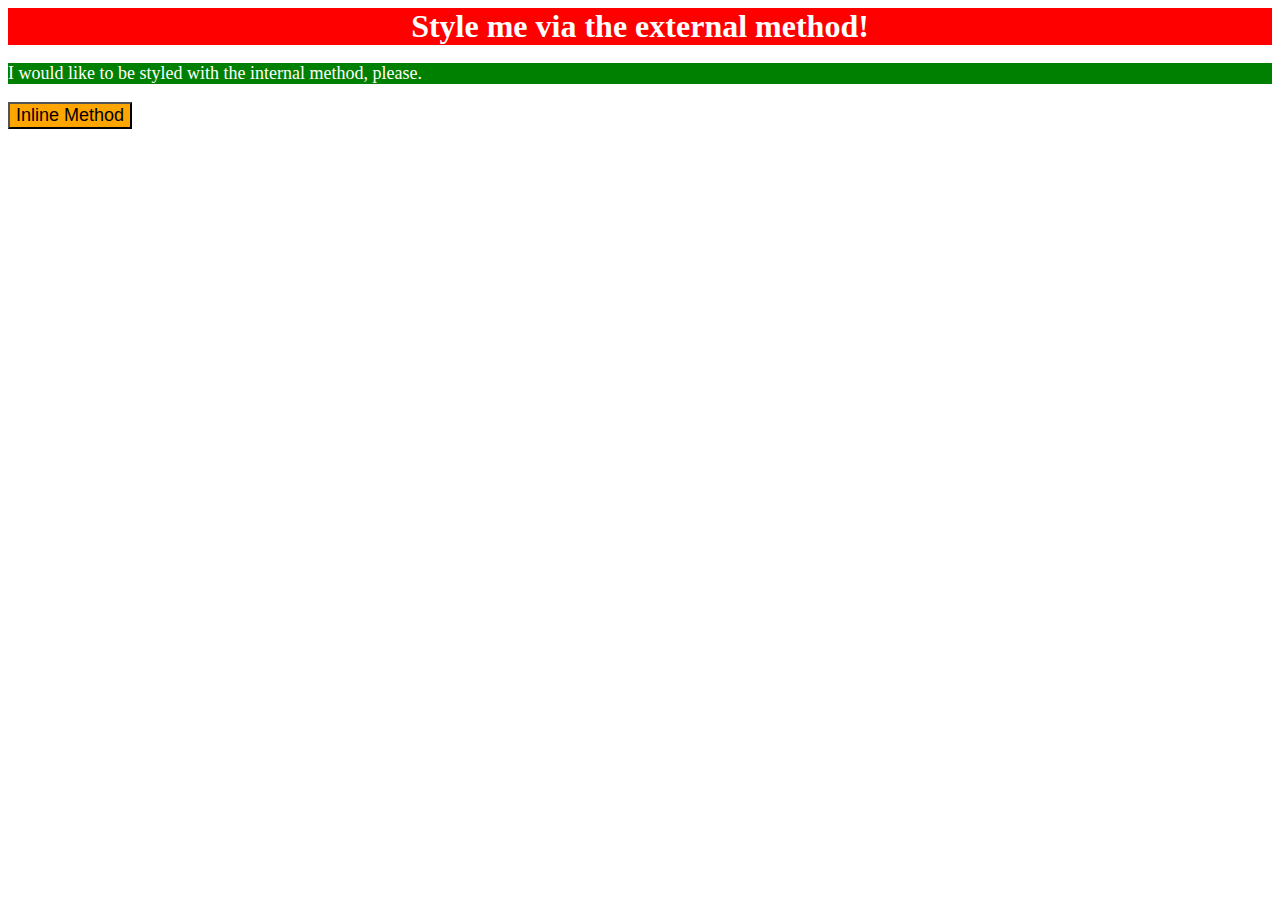
<file: foundations/01-css-methods/index.html>
<!DOCTYPE html>
<html lang="en">
  <head>
    <meta charset="UTF-8">
    <meta http-equiv="X-UA-Compatible" content="IE=edge">
    <meta name="viewport" content="width=device-width, initial-scale=1.0">
    <link rel="stylesheet" href="css/styles.css">
    <style>
      p {
        background: green;
        color: white;
        font-size: 18px;
      }
    </style>
    <title>Methods for Adding CSS</title>
  </head>
  <body>
    <div>Style me via the external method!</div>
    <p>I would like to be styled with the internal method, please.</p>
    <button style="background: orange; font-size: 18px;">Inline Method</button>
  </body>
</html>
</file>
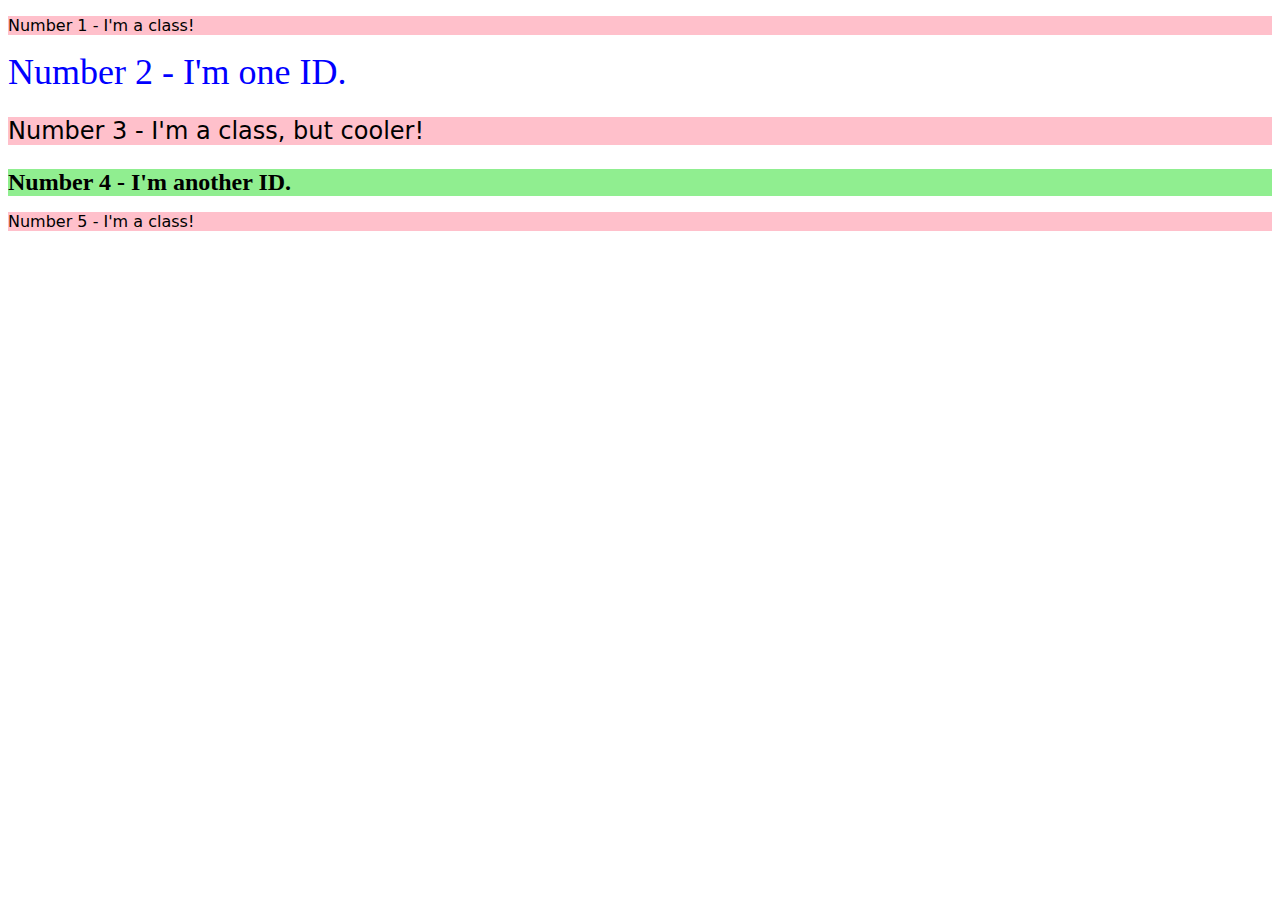
<file: foundations/02-class-id-selectors/index.html>
<!DOCTYPE html>
<html lang="en">
  <head>
    <meta charset="UTF-8">
    <meta http-equiv="X-UA-Compatible" content="IE=edge">
    <meta name="viewport" content="width=device-width, initial-scale=1.0">
    <title>Class and ID Selectors</title>
    <link rel="stylesheet" href="css/styles.css">
  </head>
  <body>
    <p class="odd-element">Number 1 - I'm a class!</p>
    <div id="second-element">Number 2 - I'm one ID.</div>
    <p class="odd-element" id="third-element">Number 3 - I'm a class, but cooler!</p>
    <div id="fourth-element">Number 4 - I'm another ID.</div>
    <p class="odd-element">Number 5 - I'm a class!</p>
  </body>
</html>
</file>
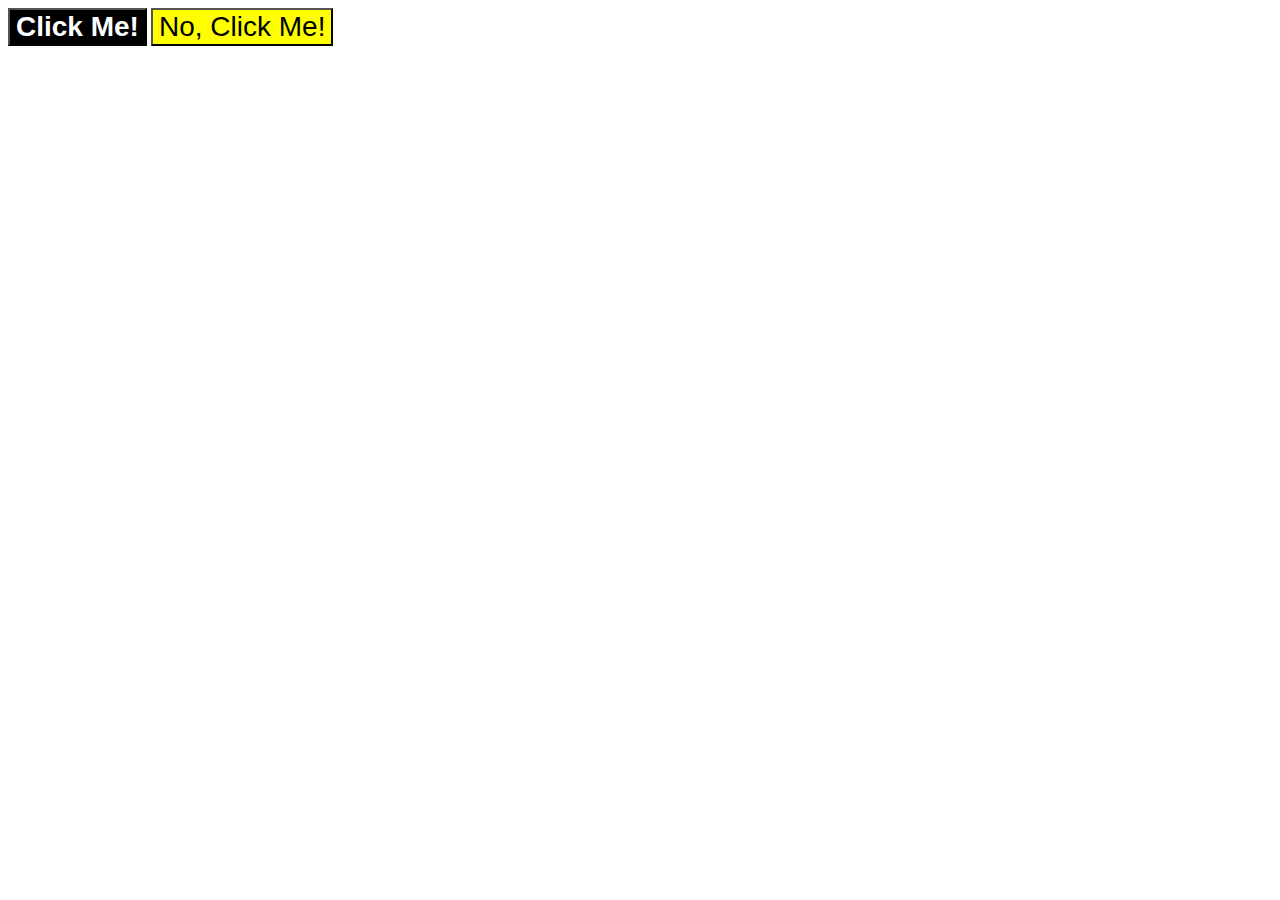
<file: foundations/03-grouping-selectors/index.html>
<!DOCTYPE html>
<html lang="en">
  <head>
    <meta charset="UTF-8">
    <meta http-equiv="X-UA-Compatible" content="IE=edge">
    <meta name="viewport" content="width=device-width, initial-scale=1.0">
    <title>Grouping Selectors</title>
    <link rel="stylesheet" href="style.css">
  </head>
  <body>
    <button class="first-element">Click Me!</button>
    <button class="second-element">No, Click Me!</button>
  </body>
</html>
</file>
<file: foundations/01-css-methods/css/styles.css>
div {
	background-color: red;
	color: white;
	font-size: 32px;
	text-align: center;
	font-weight: bold;
}
</file>
<file: foundations/02-class-id-selectors/css/styles.css>
.odd-element {
	background-color: pink;
	font-family: Verdana, "DejaVu Sans", sans-serif;
}

#second-element {
	color: blue;
	font-size: 36px;
}

#third-element {
	font-size: 24px;
}

#fourth-element {
	background-color: lightgreen;
	font-size: 24px;
	font-weight: bold;
}
</file>
<file: foundations/03-grouping-selectors/style.css>
.first-element, .second-element {
	font-size: 28px;
	font-family: Helvetica, "Times New Roman", sans-serif;
}

.first-element {
	background-color: black;
	color: white;
	font-weight: bold;
}

.second-element {
	background-color: yellow;
}
</file>
